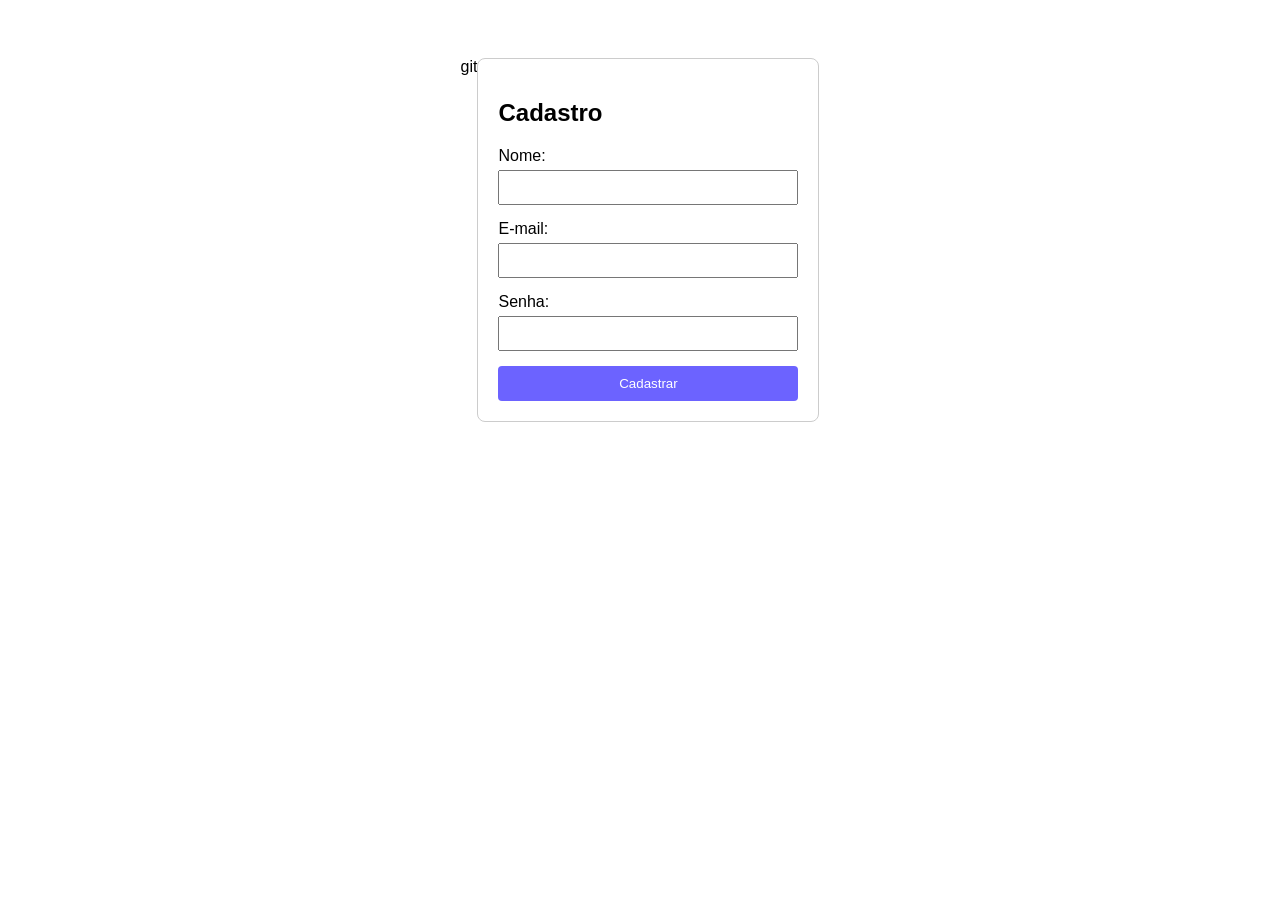
<file: frontend/index.html>
<!DOCTYPE html>git
<html lang="pt-BR">
<head>
    <meta charset="UTF-8">
    <title>Exemplo de Cadastro</title>
    <style>
        body { font-family: Arial, sans-serif; display: flex; justify-content: center; padding-top: 50px; }
        form { border: 1px solid #ccc; padding: 20px; border-radius: 8px; width: 300px; }
        div { margin-bottom: 15px; }
        label { display: block; margin-bottom: 5px; }
        input { width: 100%; padding: 8px; box-sizing: border-box; }
        button { width: 100%; padding: 10px; background-color: #6C63FF; color: white; border: none; border-radius: 4px; cursor: pointer; }
        button:hover { background-color: #5952D4; }
    </style>
</head>
<body>
    <form action="/enviar-cadastro" method="POST">
        <h2>Cadastro</h2>
        <div>
            <label for="nome">Nome:</label>
            <input type="text" id="nome" name="nome" required>
        </div>
        <div>
            <label for="email">E-mail:</label>
            <input type="email" id="email" name="email" required>
        </div>
        <div>
            <label for="senha">Senha:</label>
            <input type="password" id="senha" name="senha" required>
        </div>
        <button type="submit">Cadastrar</button>
    </form>
</body>
</html>
</file>
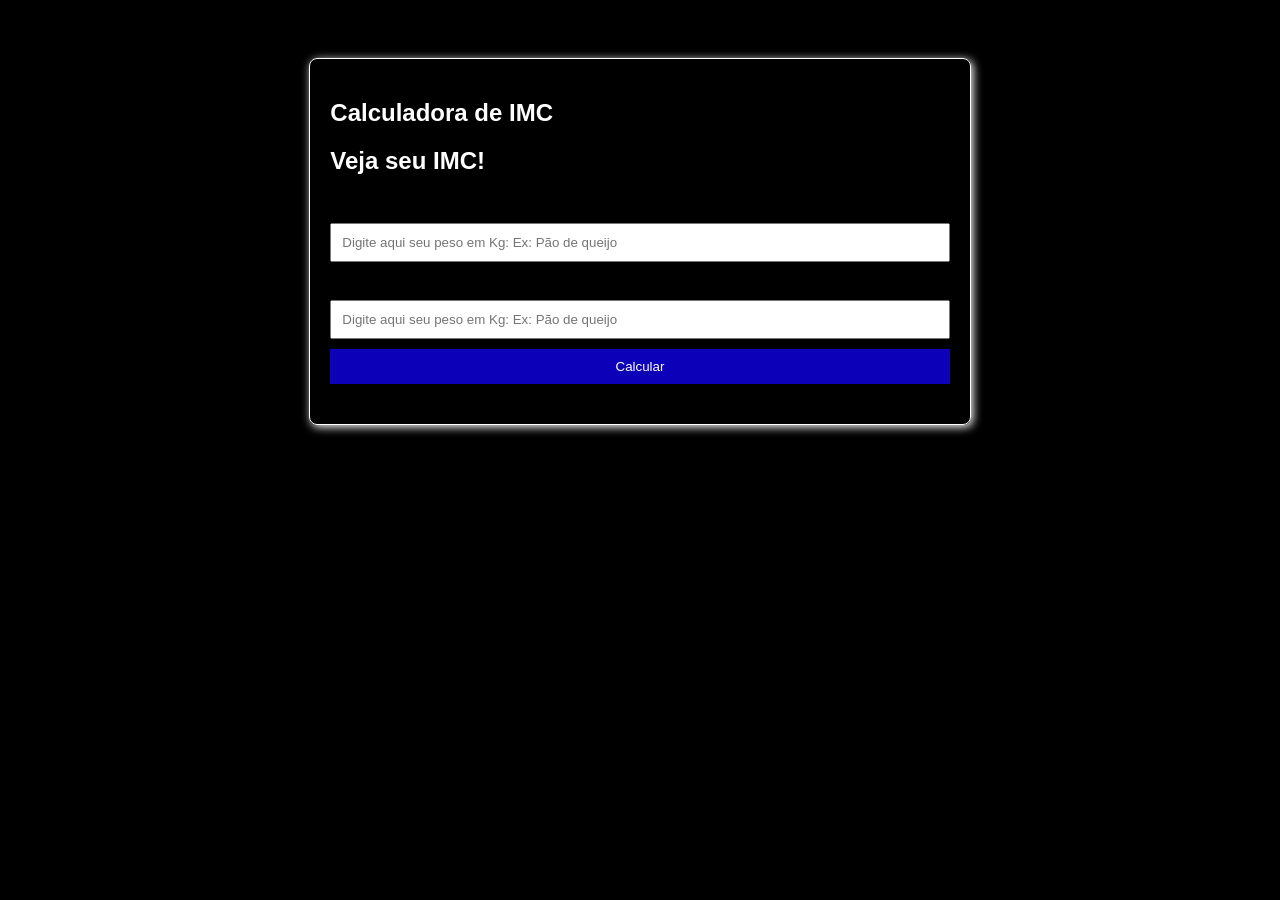
<file: frontend/calculadoraImcExemplo.html>
<!DOCTYPE html>
<html lang="pt-BR">
<head>
    <meta charset="UTF-8">
    <meta name="viewport" content="width=device-width, initial-scale=1.0">
    <title>Calculadora de IMC</title>
    <link rel="stylesheet" href="style.css">
</head>
<body>

<div class="container"> 
    <h2 style="color: white;">Calculadora de IMC</h2>
    <h2 style="color: white;">Veja seu IMC!</h2>
    <label for="peso">Peso (kg):</label>
    <input type="number" id="peso" step="0.1" placeholder="Digite aqui seu peso em Kg: Ex: Pão de queijo " required>
    
    <label for="altura">Altura (m):</label>
    <input type="number" id="altura" step="0.01" placeholder="Digite aqui seu peso em Kg: Ex: Pão de queijo " required>
    
    <button onclick="calcularIMC()">Calcular</button>
    
    <p id="resultado" style="color: white;"></p>
</div>

<script src="calcular.js">
</script>

</body>
</html>
</file>
<file: frontend/style.css>
body { 
    background-color: rgb(0, 0, 0);
    font-family: Arial, sans-serif;
    display: flex;
    justify-content: center;
    padding-top: 50px;
}
.container { 
    border: 1px solid #ffffff;
    padding: 20px;
    border-radius: 8px;
    box-shadow: 2px 2px 10px #ffffff;
}
input { 
    width: 100%;
    padding: 10px;
    margin: 10px 0;
    box-sizing: border-box;
}
button {
    width: 100%; 
    padding: 10px; 
    background-color: #0c00b8;
    color: rgb(255, 255, 255); 
    border: none;
    cursor: pointer;     
}
button:hover { 
    background-color: #000286;
}   
#resultado { 
    margin-top: 20px;
    font-weight: bold; 
    text-align: center;
}
</file>
